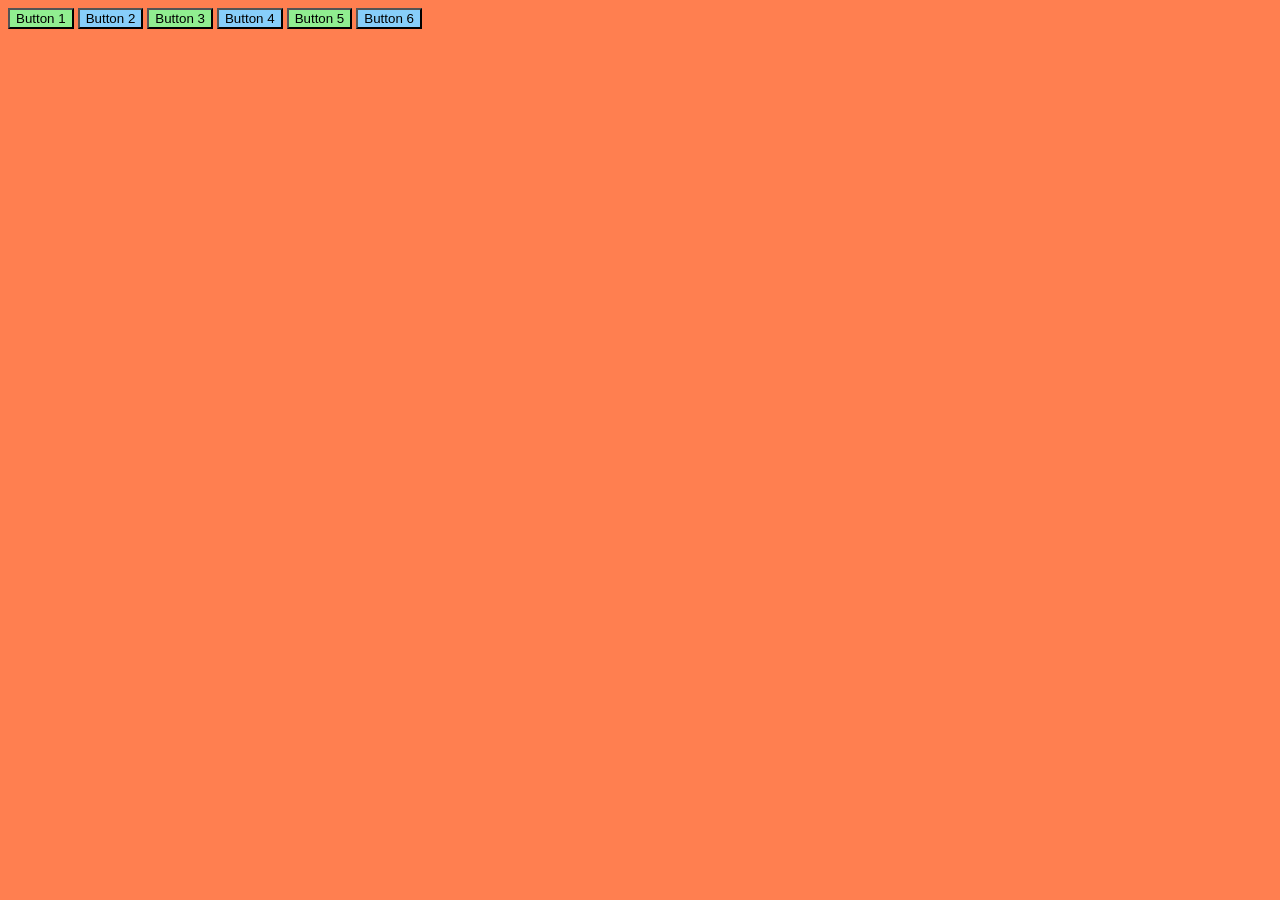
<file: test/1/index.html>
<!DOCTYPE html>
<html lang="en">
	<head>
		<meta charset="UTF-8">
		<meta name="viewport" content="width=device-width, initial-scale=1.0">
		<title>My Website</title>
		<style>
			body {
				width: calc(100vw - 1rem);
				overflow-x: hidden;
			}

			button {
				&:nth-child(odd) {
					background-color: lightgreen;
				}

				&:nth-child(even) {
					background-color: lightskyblue;
				}

				&:hover, &:active {
					filter: brightness(0.75);
				}
			}
		</style>
		<!-- <link rel="stylesheet" href="http://google.com/style.css"> -->
		<link rel="stylesheet" href="./style.css">
		<script type="module">
			globalThis.addEventListener("DOMContentLoaded", async () => {
				await import("./code1.ts")
			})
		</script>
		<script type="module" src="./code2.ts"></script>
	</head>

	<body>
		<button>Button 1</button>
		<button>Button 2</button>
		<button>Button 3</button>
		<button>Button 4</button>
		<button>Button 5</button>
		<button>Button 6</button>
	</body>
</html>
</file>
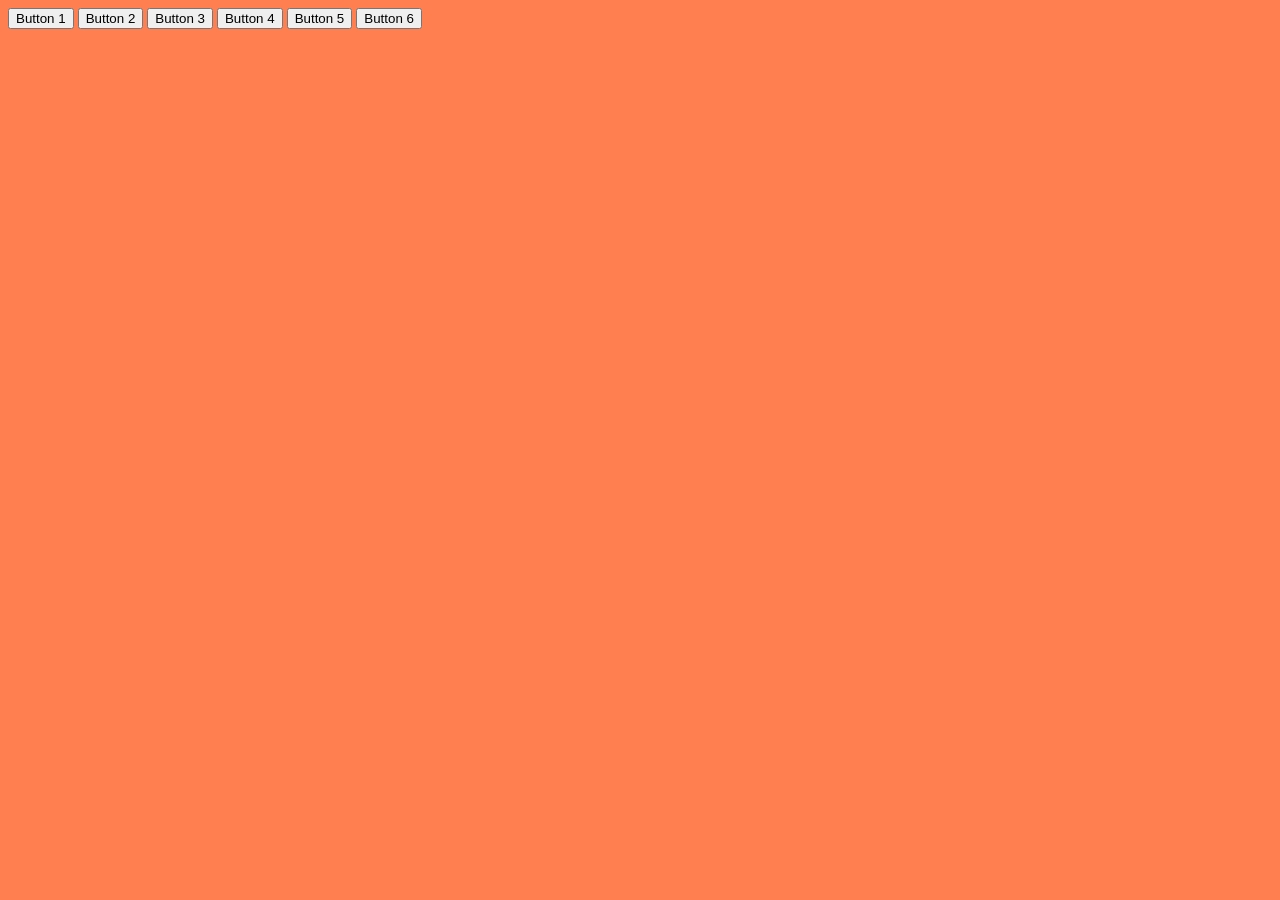
<file: test/1/index2.html>
<!DOCTYPE html>
<html lang="en">
	<head>
		<meta charset="UTF-8">
		<meta name="viewport" content="width=device-width, initial-scale=1.0">
		<title>My Website</title>
		<style>
		</style>
		<!-- <link rel="stylesheet" href="http://google.com/style.css"> -->
		<link rel="stylesheet" href="./style.css">
		<script type="module">
			globalThis.addEventListener("DOMContentLoaded", async () => {
				await import("./code1.ts")
			})
		</script>
		<script type="module" src="./code4.ts"></script>
		<script type="module" src="./code1.ts"></script>
	</head>

	<body>
		<button>Button 1</button>
		<button>Button 2</button>
		<button>Button 3</button>
		<button>Button 4</button>
		<button>Button 5</button>
		<button>Button 6</button>
	</body>
</html>
</file>
<file: test/1/style.css>
body {
	background-color: coral;
}
</file>
